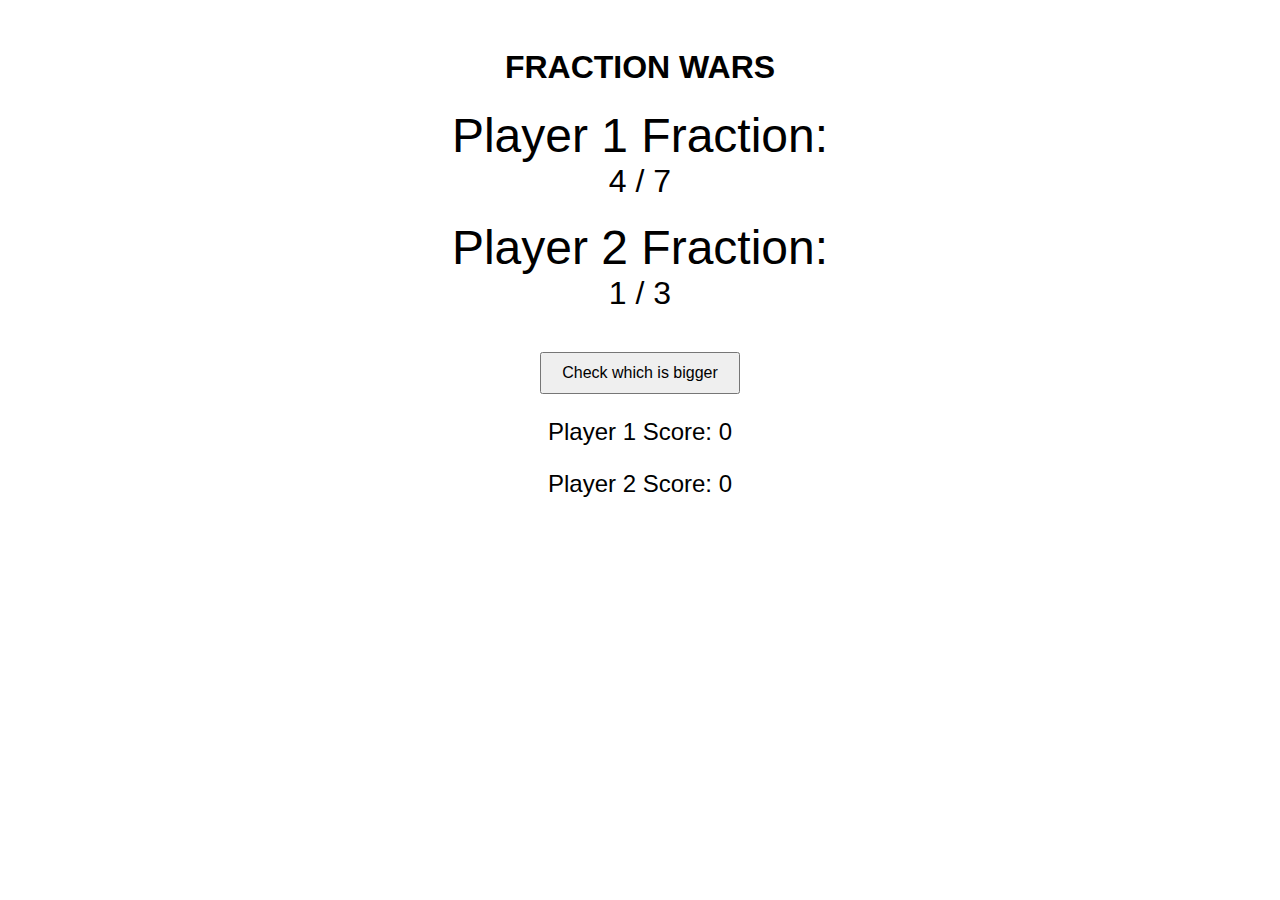
<file: index.html>
<!DOCTYPE html>
<html lang="en">
<head>
    <meta charset="UTF-8">
    <meta name="viewport" content="width=device-width, initial-scale=1.0">
    <title>FRACTION WARS</title>
    <style>
        body {
            font-family: Arial, sans-serif;
            text-align: center;
            padding: 20px;
        }
        .fraction {
            font-size: 2em;
            margin: 20px;
        }
        .fraction-label {
            font-size: 1.5em;
            margin-top: 10px;
        }
        .score {
            font-size: 1.5em;
        }
        button {
            padding: 10px 20px;
            font-size: 1em;
            cursor: pointer;
            margin-top: 20px;
        }
        .result {
            margin-top: 20px;
            font-size: 1.2em;
            font-weight: bold;
        }
    </style>
</head>
<body>
    <h1>FRACTION WARS</h1>

    <div id="player1" class="fraction">
        <div class="fraction-label">Player 1 Fraction:</div>
        <div id="fraction1"></div>
    </div>
    <div id="player2" class="fraction">
        <div class="fraction-label">Player 2 Fraction:</div>
        <div id="fraction2"></div>
    </div>
    
    <button onclick="compareFractions()">Check which is bigger</button>
    
    <div class="result" id="result"></div>
    
    <div class="score">
        <p>Player 1 Score: <span id="score1">0</span></p>
        <p>Player 2 Score: <span id="score2">0</span></p>
    </div>

    <script>
        // Initialize player scores
        let score1 = 0;
        let score2 = 0;

        // Function to generate a random fraction less than 1 (denominator > numerator)
        function generateRandomFraction() {
            let denominator = Math.floor(Math.random() * 10) + 2; // Denominator (2-10)
            let numerator = Math.floor(Math.random() * (denominator - 1)) + 1; // Numerator (1 to denominator-1)
            return { numerator: numerator, denominator: denominator, value: numerator / denominator };
        }

        // Function to display the fractions for both players
        function displayFractions() {
            let fraction1 = generateRandomFraction();
            let fraction2 = generateRandomFraction();

            // Display fractions as numerators/denominators
            document.getElementById('fraction1').innerHTML = `${fraction1.numerator} / ${fraction1.denominator}`;
            document.getElementById('fraction2').innerHTML = `${fraction2.numerator} / ${fraction2.denominator}`;
            
            return { fraction1, fraction2 };
        }

        // Function to compare the fractions and update scores
        function compareFractions() {
            let { fraction1, fraction2 } = displayFractions();
            
            // Compare fractions by their values
            let result = '';
            let biggerFraction = '';
            let winningPlayer = '';
            
            if (fraction1.value > fraction2.value) {
                score1++;
                result = `Player 1's fraction (${fraction1.numerator}/${fraction1.denominator}) is bigger.`;
                winningPlayer = 'Player 1';
            } else if (fraction2.value > fraction1.value) {
                score2++;
                result = `Player 2's fraction (${fraction2.numerator}/${fraction2.denominator}) is bigger.`;
                winningPlayer = 'Player 2';
            } else {
                result = `Both fractions are equal (${fraction1.numerator}/${fraction1.denominator}).`;
                winningPlayer = 'No one';
            }
            
            // Update the result and scores
            document.getElementById('result').innerHTML = `${result} ${winningPlayer} wins!`;
            document.getElementById('score1').innerText = score1;
            document.getElementById('score2').innerText = score2;
            
            // Display an alert with the comparison result
            alert(`${result} ${winningPlayer} wins!`);
        }

        // Initialize the game
        displayFractions();
    </script>
</body>
</html>
</file>
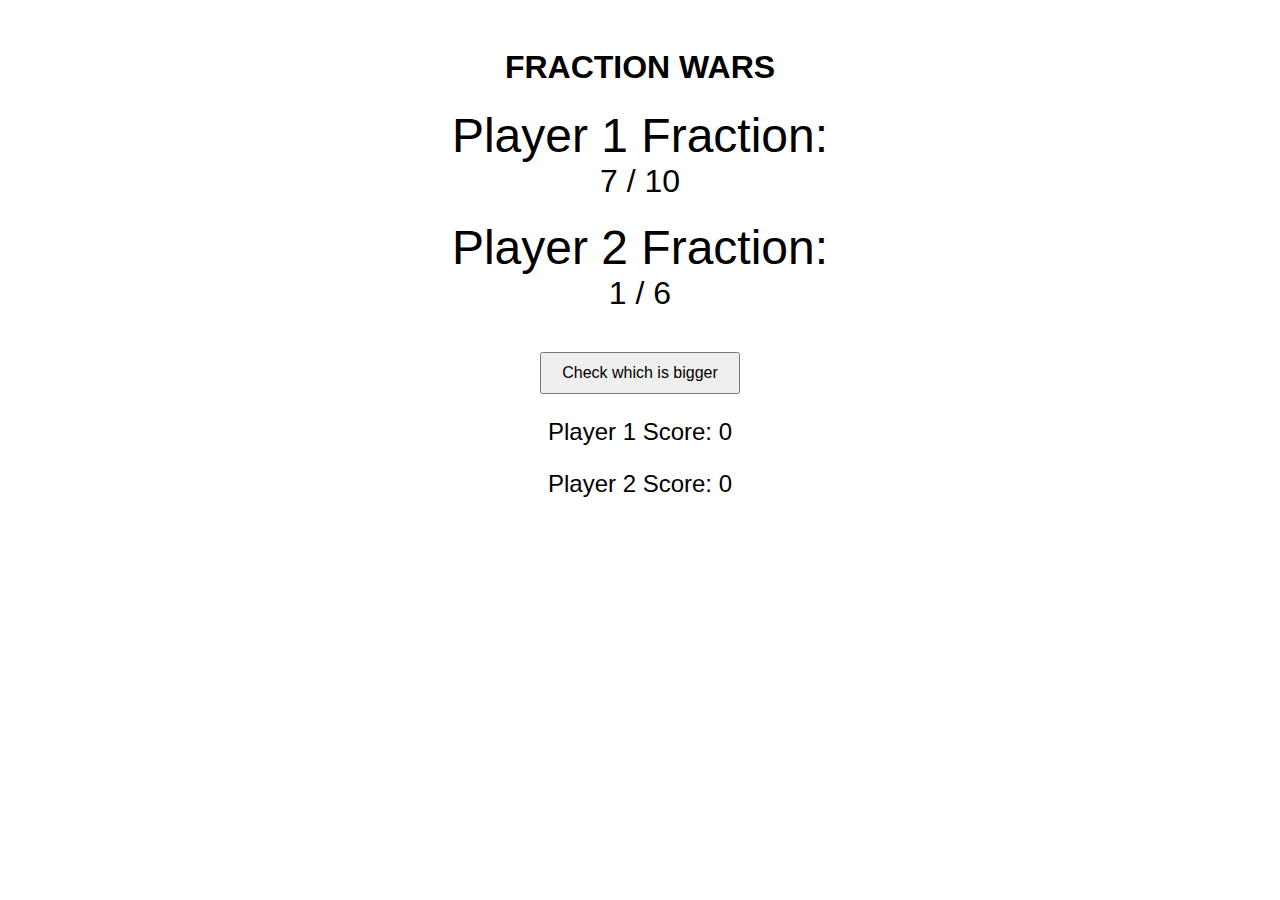
<file: index(2).html>
<!DOCTYPE html>
<html lang="en">
<head>
    <meta charset="UTF-8">
    <meta name="viewport" content="width=device-width, initial-scale=1.0">
    <title>FRACTION WARS</title>
    <style>
        body {
            font-family: Arial, sans-serif;
            text-align: center;
            padding: 20px;
        }
        .fraction {
            font-size: 2em;
            margin: 20px;
        }
        .fraction-label {
            font-size: 1.5em;
            margin-top: 10px;
        }
        .score {
            font-size: 1.5em;
        }
        button {
            padding: 10px 20px;
            font-size: 1em;
            cursor: pointer;
            margin-top: 20px;
        }
        .result {
            margin-top: 20px;
            font-size: 1.2em;
            font-weight: bold;
        }
    </style>
</head>
<body>
    <h1>FRACTION WARS</h1>

    <div id="player1" class="fraction">
        <div class="fraction-label">Player 1 Fraction:</div>
        <div id="fraction1"></div>
    </div>
    <div id="player2" class="fraction">
        <div class="fraction-label">Player 2 Fraction:</div>
        <div id="fraction2"></div>
    </div>
    
    <button onclick="compareFractions()">Check which is bigger</button>
    
    <div class="result" id="result"></div>
    
    <div class="score">
        <p>Player 1 Score: <span id="score1">0</span></p>
        <p>Player 2 Score: <span id="score2">0</span></p>
    </div>

    <script>
        // Initialize player scores
        let score1 = 0;
        let score2 = 0;

        // Function to generate a random fraction less than 1 (denominator > numerator)
        function generateRandomFraction() {
            let denominator = Math.floor(Math.random() * 10) + 2; // Denominator (2-10)
            let numerator = Math.floor(Math.random() * (denominator - 1)) + 1; // Numerator (1 to denominator-1)
            return { numerator: numerator, denominator: denominator, value: numerator / denominator };
        }

        // Function to display the fractions for both players
        function displayFractions() {
            let fraction1 = generateRandomFraction();
            let fraction2 = generateRandomFraction();

            // Display fractions as numerators/denominators
            document.getElementById('fraction1').innerHTML = `${fraction1.numerator} / ${fraction1.denominator}`;
            document.getElementById('fraction2').innerHTML = `${fraction2.numerator} / ${fraction2.denominator}`;
            
            return { fraction1, fraction2 };
        }

        // Function to compare the fractions and update scores
        function compareFractions() {
            let { fraction1, fraction2 } = displayFractions();
            
            // Compare fractions by their values
            let result = '';
            let biggerFraction = '';
            let winningPlayer = '';
            
            if (fraction1.value > fraction2.value) {
                score1++;
                result = `Player 1's fraction (${fraction1.numerator}/${fraction1.denominator}) is bigger.`;
                winningPlayer = 'Player 1';
            } else if (fraction2.value > fraction1.value) {
                score2++;
                result = `Player 2's fraction (${fraction2.numerator}/${fraction2.denominator}) is bigger.`;
                winningPlayer = 'Player 2';
            } else {
                result = `Both fractions are equal (${fraction1.numerator}/${fraction1.denominator}).`;
                winningPlayer = 'No one';
            }
            
            // Update the result and scores
            document.getElementById('result').innerHTML = `${result} ${winningPlayer} wins!`;
            document.getElementById('score1').innerText = score1;
            document.getElementById('score2').innerText = score2;
            
            // Display an alert with the comparison result
            alert(`${result} ${winningPlayer} wins!`);
        }

        // Initialize the game
        displayFractions();
    </script>
</body>
</html>
</file>
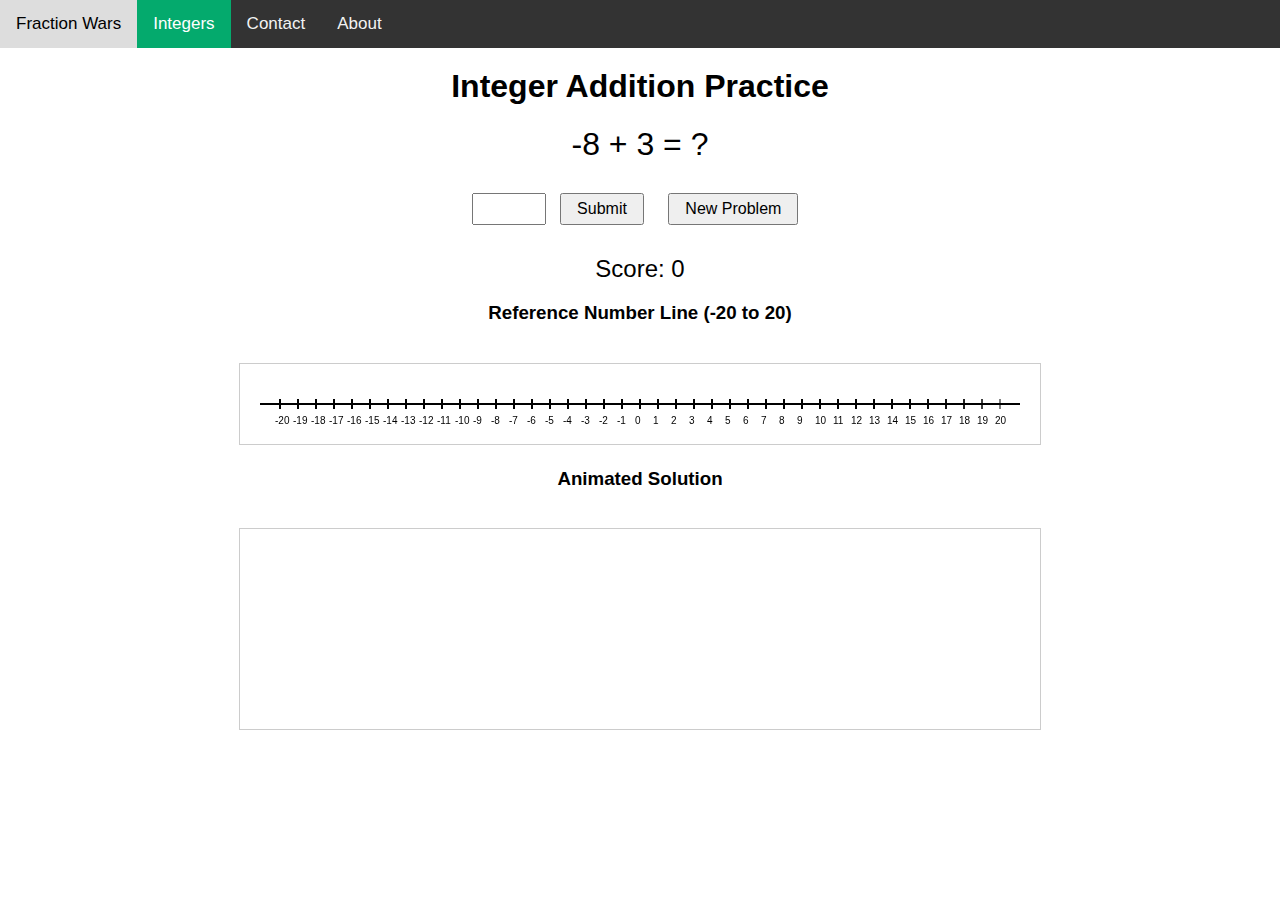
<file: integers.html>
<!DOCTYPE html>
<html lang="en">
<head>
  <link rel="stylesheet" href="styles.css">
  <meta charset="UTF-8">
  <meta name="viewport" content="width=device-width, initial-scale=1.0">
  <title>Integers Game</title>
  <style>
    body {
      font-family: Arial, sans-serif;
      text-align: center;
      padding: 0;
      margin: 0;
    }

    /* Navbar styling */
    .topnav {
      overflow: hidden;
      background-color: #333;
    }
    .topnav a {
      float: left;
      display: block;
      color: #f2f2f2;
      text-align: center;
      padding: 14px 16px;
      text-decoration: none;
      font-size: 17px;
    }
    .topnav a:hover {
      background-color: #ddd;
      color: black;
    }
    .topnav a.active {
      background-color: #04AA6D;
      color: white;
    }

    h1 {
      margin-top: 20px;
    }
    #problem {
      font-size: 2em;
      margin: 20px 0;
    }
    input {
      font-size: 1em;
      padding: 5px;
      width: 60px;
      text-align: center;
    }
    button {
      font-size: 1em;
      padding: 5px 15px;
      margin: 10px;
      cursor: pointer;
    }
    #feedback {
      font-size: 1.2em;
      margin-top: 20px;
      font-weight: bold;
    }
    #score {
      font-size: 1.5em;
      margin: 15px 0;
    }
    canvas {
      margin-top: 20px;
      border: 1px solid #ccc;
    }
  </style>
</head>
<body>
  <!-- Navbar -->
  <div class="topnav">
    <a href="index.html">Fraction Wars</a>
    <a class="active" href="integers.html">Integers</a>
    <a href="#contact">Contact</a>
    <a href="#about">About</a>
  </div>

  <h1>Integer Addition Practice</h1>

  <div id="problem"></div>
  <input type="number" id="answer" />
  <button onclick="checkAnswer()">Submit</button>
  <button onclick="newProblem()">New Problem</button>

  <div id="feedback"></div>
  <div id="score">Score: <span id="scoreValue">0</span></div>

  <h3>Reference Number Line (-20 to 20)</h3>
  <canvas id="staticLine" width="800" height="80"></canvas>

  <h3>Animated Solution</h3>
  <canvas id="numberline" width="800" height="200"></canvas>

  <script>
    let num1, num2, correctAnswer;
    let score = 0;

    function randomInt(min, max) {
      return Math.floor(Math.random() * (max - min + 1)) + min;
    }

    function newProblem() {
      num1 = randomInt(-10, 10);
      num2 = randomInt(-10, 10);
      correctAnswer = num1 + num2;

      document.getElementById("problem").innerText = `${num1} + ${num2} = ?`;
      document.getElementById("answer").value = "";
      document.getElementById("feedback").innerText = "";

      clearCanvas();
    }

    function checkAnswer() {
      const userAnswer = parseInt(document.getElementById("answer").value);
      if (isNaN(userAnswer)) {
        document.getElementById("feedback").innerText = "Please enter a number!";
        return;
      }

      if (userAnswer === correctAnswer) {
        score++;
        document.getElementById("feedback").innerText = "✅ Correct!";
      } else {
        document.getElementById("feedback").innerText = `❌ Wrong! The correct answer is ${correctAnswer}`;
      }

      document.getElementById("scoreValue").innerText = score;

      drawAnimatedSteps(num1, num2);
    }

    function clearCanvas() {
      const canvas = document.getElementById("numberline");
      const ctx = canvas.getContext("2d");
      ctx.clearRect(0, 0, canvas.width, canvas.height);
    }

    function drawNumberLineBase(canvasId, labelTicks = true) {
      const canvas = document.getElementById(canvasId);
      const ctx = canvas.getContext("2d");
      const width = canvas.width;
      const height = canvas.height;

      const originX = width / 2;
      const scale = 18; // scale adjusted so -20 to +20 fits nicely

      // Draw line
      ctx.beginPath();
      ctx.moveTo(20, height / 2);
      ctx.lineTo(width - 20, height / 2);
      ctx.stroke();

      // Draw ticks and labels
      for (let i = -20; i <= 20; i++) {
        const x = originX + i * scale;
        ctx.moveTo(x, height / 2 - 5);
        ctx.lineTo(x, height / 2 + 5);
        ctx.stroke();
        if (labelTicks) {
          ctx.fillText(i, x - 5, height / 2 + 20);
        }
      }
    }

    function drawAnimatedSteps(start, step) {
      const canvas = document.getElementById("numberline");
      const ctx = canvas.getContext("2d");
      const width = canvas.width;
      const height = canvas.height;

      const originX = width / 2;
      const scale = 18; // same scale as base

      clearCanvas();
      drawNumberLineBase("numberline");

      let current = start;
      let steps = Math.abs(step);
      let direction = step >= 0 ? 1 : -1;
      let count = 0;

      // Draw starting point
      ctx.fillStyle = "blue";
      ctx.beginPath();
      ctx.arc(originX + start * scale, height / 2, 5, 0, 2 * Math.PI);
      ctx.fill();

      function animate() {
        if (count < steps) {
          let fromX = originX + current * scale;
          current += direction;
          let toX = originX + current * scale;

          ctx.strokeStyle = "red";
          ctx.lineWidth = 2;
          ctx.beginPath();
          ctx.moveTo(fromX, height / 2 - 10);
          ctx.lineTo(toX, height / 2 - 10);
          ctx.stroke();

          // Arrowhead
          ctx.beginPath();
          ctx.moveTo(toX, height / 2 - 10);
          ctx.lineTo(toX - direction * 6, height / 2 - 15);
          ctx.lineTo(toX - direction * 6, height / 2 - 5);
          ctx.closePath();
          ctx.fillStyle = "red";
          ctx.fill();

          count++;
          setTimeout(animate, 300); // 0.3s per step
        } else {
          // Final point
          ctx.fillStyle = "green";
          ctx.beginPath();
          ctx.arc(originX + current * scale, height / 2, 6, 0, 2 * Math.PI);
          ctx.fill();
        }
      }

      animate();
    }

    // Draw static reference number line
    function drawStaticLine() {
      drawNumberLineBase("staticLine", true);
    }

    // Start with a problem
    newProblem();
    drawStaticLine();
  </script>
</body>
</html>
</file>
<file: styles.css>
body{
  padding: 25px;
}
.title {
	color: #5C6AC4;
}

/* Add a black background color to the top navigation */
.topnav {
  background-color: #333;
  overflow: hidden;
}

/* Style the links inside the navigation bar */
.topnav a {
  float: left;
  color: #f2f2f2;
  text-align: center;
  padding: 14px 16px;
  text-decoration: none;
  font-size: 17px;
}

/* Change the color of links on hover */
.topnav a:hover {
  background-color: #ddd;
  color: black;
}

/* Add a color to the active/current link */
.topnav a.active {
  background-color: #04AA6D;
  color: white;
}
</file>
